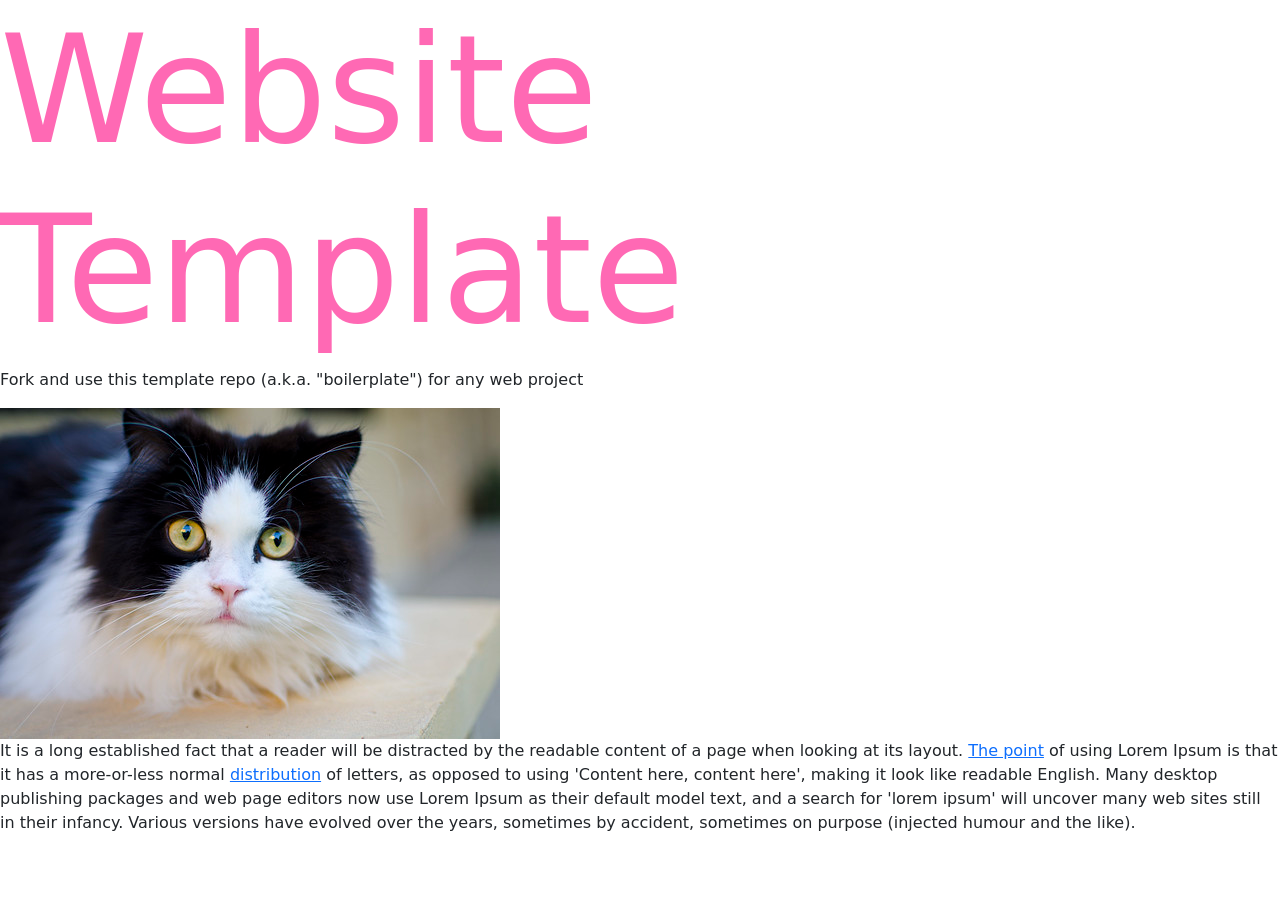
<file: index.html>
<!doctype html>
<html lang="en">
<head>
	<meta charset="utf-8">
	<title>Website Template</title>
	<meta name="viewport" content="width=device-width,initial-scale=1">
	<link href="https://cdn.jsdelivr.net/npm/bootstrap@5.3.8/dist/css/bootstrap.min.css" rel="stylesheet">
	<link rel="stylesheet" href="./assets/css/styles.css">
</head>
<body>

	<h1>Website Template</h1>
	<p>Fork and use this template repo (a.k.a. "boilerplate") for any web project</p>
	<img src="assets/img/cat.jpg" alt="">
	<p>It is a long established fact that a reader will be distracted by the readable content of a page when looking at its layout. <a href="01.html">The point</a> of using Lorem Ipsum is that it has a more-or-less normal <a href="02.html">distribution</a> of letters, as opposed to using 'Content here, content here', making it look like readable English. Many desktop publishing packages and web page editors now use Lorem Ipsum as their default model text, and a search for 'lorem ipsum' will uncover many web sites still in their infancy. Various versions have evolved over the years, sometimes by accident, sometimes on purpose (injected humour and the like).
</p>
	
	<script src="https://cdn.jsdelivr.net/npm/bootstrap@5.3.8/dist/js/bootstrap.bundle.min.js"></script>
	<script src="./assets/js/main.js"></script>
</body>
</html>
</file>
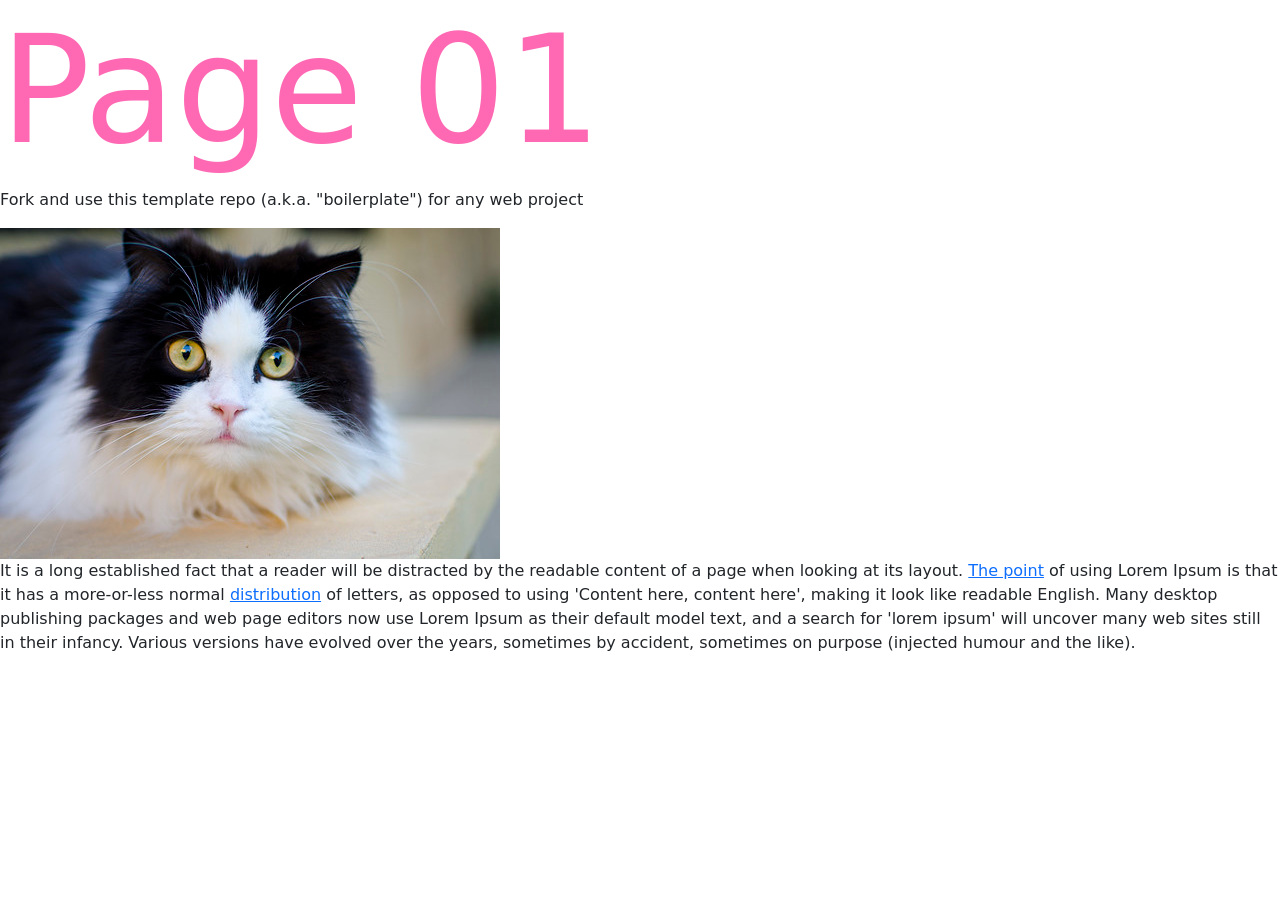
<file: 01.html>
<!doctype html>
<html lang="en">
<head>
	<meta charset="utf-8">
	<title>Website Template</title>
	<meta name="viewport" content="width=device-width,initial-scale=1">
	<link href="https://cdn.jsdelivr.net/npm/bootstrap@5.3.8/dist/css/bootstrap.min.css" rel="stylesheet">
	<link rel="stylesheet" href="./assets/css/styles.css">
</head>
<body>

	<h1>Page 01</h1>
	<p>Fork and use this template repo (a.k.a. "boilerplate") for any web project</p>
	<img src="assets/img/cat.jpg" alt="">
	<p>It is a long established fact that a reader will be distracted by the readable content of a page when looking at its layout. <a href="01.html">The point</a> of using Lorem Ipsum is that it has a more-or-less normal <a href="02.html">distribution</a> of letters, as opposed to using 'Content here, content here', making it look like readable English. Many desktop publishing packages and web page editors now use Lorem Ipsum as their default model text, and a search for 'lorem ipsum' will uncover many web sites still in their infancy. Various versions have evolved over the years, sometimes by accident, sometimes on purpose (injected humour and the like).
</p>
	
	<script src="https://cdn.jsdelivr.net/npm/bootstrap@5.3.8/dist/js/bootstrap.bundle.min.js"></script>
	<script src="./assets/js/main.js"></script>
</body>
</html>
</file>
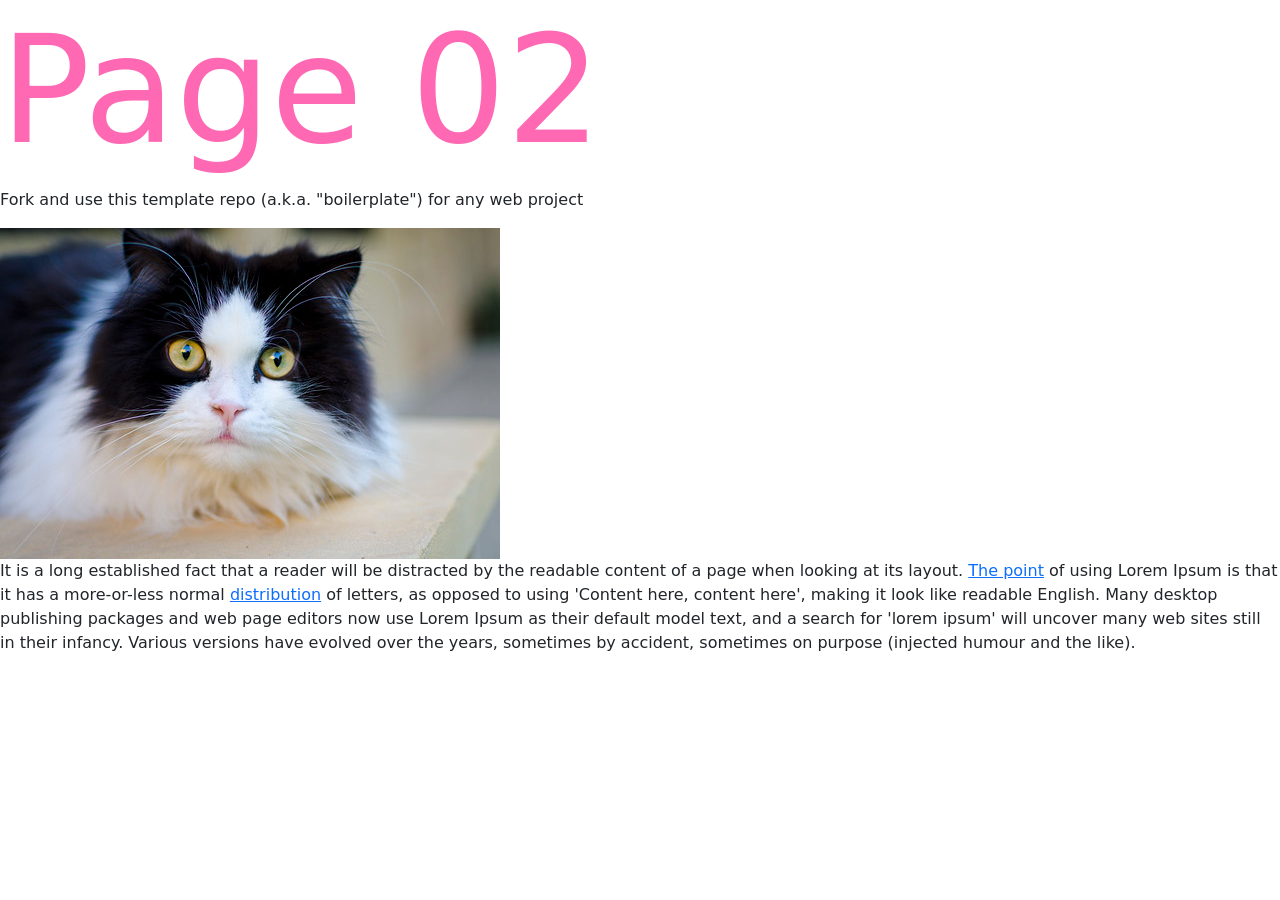
<file: 02.html>
<!doctype html>
<html lang="en">
<head>
	<meta charset="utf-8">
	<title>Website Template</title>
	<meta name="viewport" content="width=device-width,initial-scale=1">
	<link href="https://cdn.jsdelivr.net/npm/bootstrap@5.3.8/dist/css/bootstrap.min.css" rel="stylesheet">
	<link rel="stylesheet" href="./assets/css/styles.css">
</head>
<body>

	<h1>Page 02</h1>
	<p>Fork and use this template repo (a.k.a. "boilerplate") for any web project</p>
	<img src="assets/img/cat.jpg" alt="">
	<p>It is a long established fact that a reader will be distracted by the readable content of a page when looking at its layout. <a href="01.html">The point</a> of using Lorem Ipsum is that it has a more-or-less normal <a href="02.html">distribution</a> of letters, as opposed to using 'Content here, content here', making it look like readable English. Many desktop publishing packages and web page editors now use Lorem Ipsum as their default model text, and a search for 'lorem ipsum' will uncover many web sites still in their infancy. Various versions have evolved over the years, sometimes by accident, sometimes on purpose (injected humour and the like).
</p>
	
	<script src="https://cdn.jsdelivr.net/npm/bootstrap@5.3.8/dist/js/bootstrap.bundle.min.js"></script>
	<script src="./assets/js/main.js"></script>
</body>
</html>
</file>
<file: assets/css/styles.css>
/* styles.css */
h1 {
	font-size: 150px;
	color: hotpink;
}
</file>
